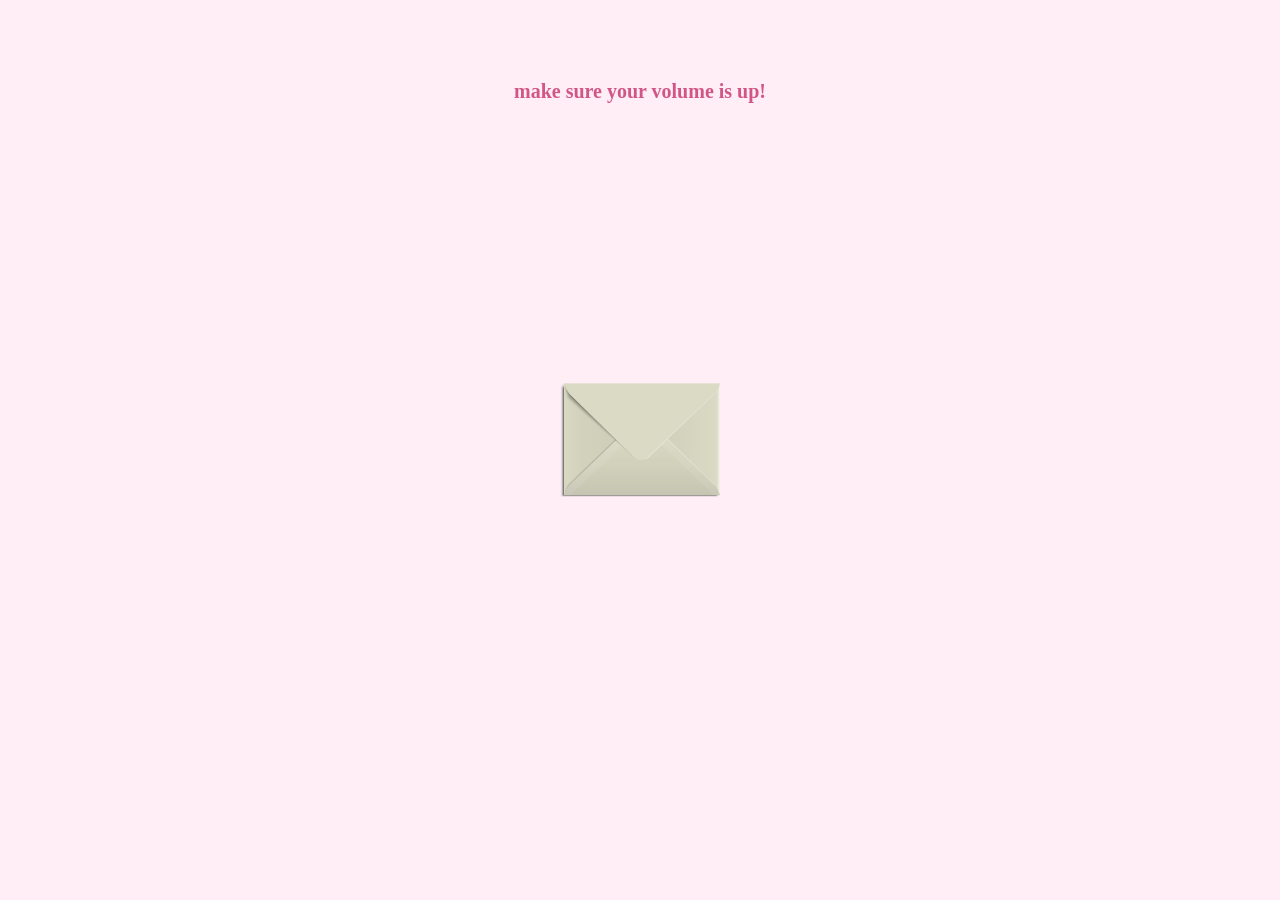
<file: card.html>
<!DOCTYPE html>
<html>
<head>
    <title>Happy Birthday</title>
    <meta name="viewport" content="width=device-width, initial-scale=1.0">
    <link rel="stylesheet" href="card.css">
</head>
<body>

<iframe id="musicPlayer" style="position:fixed; width:1px; height:1px; opacity:0; pointer-events:none;"
        src="https://www.youtube.com/embed/1H94lWUxmbY?autoplay=1&mute=1&loop=1&playlist=1H94lWUxmbY"
        allow="autoplay">
</iframe>

<h1 class="title">make sure your volume is up!</h1>

<div class="container">

    <img id="envelopeClosed" src="images/envelope-closed.png">
    <img id="envelopeOpen" src="images/envelope-open.png">

    <div class="collage-container">
        <img src="images/left-collage.png" class="collage left">
        <img src="images/right-collage.png" class="collage right">
    </div>

    <div id="cardBox">
        <p id="message"></p>
        <div id="finalLove">With love, Court</div>
    </div>

</div>

<script src="card.js"></script>
</body>
</html>
</file>
<file: card.css>
body {
    margin: 0;
    padding: 0;
    background: #ffeef5;
    min-height: 100vh;
    display: flex;
    text-align: center;
    justify-content: center;
    align-items: center;
    font-family: "Georgia", serif;
    overflow: hidden;
    cursor: url("images/cursor.png"), auto;
}

.title {
    position: fixed;
    top: 80px;
    left: 50%;
    transform: translateX(-50%);
    font-size: 20px;
    color: #d25587;
    font-weight: bold;
    z-index: 100;
    pointer-events: none;
    margin: 0;
}

.container {
    position: relative;
    display: flex;
    flex-direction: column;
    align-items: center;
    width: 100%;
}

#envelopeClosed,
#envelopeOpen {
    width: 200px;
    cursor: url("images/cursor.png"), auto;
}

#envelopeClosed {
    margin-bottom: 20px;
    opacity: 1;
    transition: opacity 0.3s ease;
    z-index: 10;
}

#envelopeOpen {
    position: absolute;
    top: 0;
    left: 50%;
    transform: translateX(-50%) scale(0.8);
    opacity: 0;
    pointer-events: none;
    transition: opacity 0.5s ease, transform 0.5s ease;
    z-index: 10;
}

#envelopeOpen.show {
    opacity: 1;
    pointer-events: auto;
    animation: envelopeBounce 0.6s ease, envelopeRise 1.2s ease forwards;
}

@keyframes envelopeBounce {
    0% { transform: translateX(-50%) scale(0.8); }
    60% { transform: translateX(-50%) scale(1.1); }
    100% { transform: translateX(-50%) scale(1); }
}

@keyframes envelopeRise {
    0% { transform: translate(-50%, 0) scale(1); }
    100% { transform: translate(-50%, -140px) scale(1); }
}

.scene-fade {
    position: fixed;
    inset: 0;
    background: #000;
    opacity: 0;
    pointer-events: none;
    z-index: 50;
}

.scene-fade.show {
    animation: sceneFade 0.7s ease forwards;
}

@keyframes sceneFade {
    0% { opacity: 0; background: transparent; }
    50% { opacity: 0.4; background: rgba(255, 188, 212, 0.4); }
    100% { opacity: 0; background: transparent; }
}

.bg-blur {
    position: fixed;
    inset: 0;
    background: radial-gradient(circle at center, rgba(255,180,210,0.4), transparent 60%);
    backdrop-filter: blur(4px);
    opacity: 0;
    transition: opacity 0.8s ease;
    pointer-events: none;
    z-index: 1;
}

.bg-blur.show {
    opacity: 1;
}

#cardBox {
    width: 500px;
    max-width: 90%;
    padding: 40px;
    background: white;
    border-radius: 16px;
    box-shadow: 0 6px 25px rgba(0,0,0,0.15);
    opacity: 0;
    display: none;
    position: fixed;
    top: 50%;
    left: 50%;
    transform: translate(-50%, -40%);
    transition: opacity 0.8s ease, transform 0.8s ease;
    z-index: 30;
}

#cardBox.show {
    opacity: 1;
    transform: translate(-50%, -50%);
    animation: cardFloat 6s ease-in-out infinite;
}

@keyframes cardFloat {
    0% { transform: translate(-50%, -50%) translateY(0); }
    50% { transform: translate(-50%, -50%) translateY(-8px); }
    100% { transform: translate(-50%, -50%) translateY(0); }
}

#message {
    font-size: 20px;
    line-height: 1.5;
    color: #444;
}

#finalLove {
    margin-top: 20px;
    font-size: 22px;
    color: #e06a9b;
    opacity: 0;
    transform: translateY(10px);
    transition: opacity 0.8s ease, transform 0.8s ease;
}

#finalLove.show {
    opacity: 1;
    transform: translateY(0);
}

.collage-container {
    position: fixed;
    top: 50%;
    left: 50%;
    width: 100%;
    transform: translate(-50%, -50%);
    pointer-events: none;
    z-index: 20;
}

.collage {
    position: absolute;
    margin-top: -200px;
    width: 460px;
    opacity: 0;
    transform: translateY(20px) rotate(-2deg);
    transition: opacity 1.2s ease, transform 1.2s ease;
    z-index: 20;
}

.collage.left {
    left: 10px;
}

.collage.right {
    right: 10px;
    transform: translateY(20px) rotate(2deg);
}

.collage.show {
    opacity: 1;
    transform: translateY(0) rotate(0deg);
}

.balloon {
    position: fixed;
    width: 20px;
    height: 26px;
    background: #ff7aa8;
    border-radius: 50% 50% 45% 45%;
    top: 50%;
    left: 50%;
    margin: -13px 0 0 -10px;
    opacity: 0;
    z-index: 40;
}

.balloon::after {
    content: "";
    position: absolute;
    bottom: -6px;
    left: 50%;
    width: 6px;
    height: 8px;
    background: #ff7aa8;
    transform: translateX(-50%);
    border-radius: 20%;
}

.balloon.animate {
    animation: balloonFloat 2.5s ease-out forwards;
}

@keyframes balloonFloat {
    0% { opacity: 1; transform: translate(0, 0) scale(1); }
    100% { opacity: 0; transform: translate(var(--dx), var(--dy)) scale(1.1); }
}

@media (max-width: 600px) {
    .title {
        top: 40px;
        font-size: 16px;
    }

    #envelopeClosed,
    #envelopeOpen {
        width: 140px;
    }

    #cardBox {
        padding: 25px;
    }

    #message {
        font-size: 18px;
    }

    #finalLove {
        font-size: 20px;
    }

    .collage {
        width: 260px;
        margin-top: -120px;
    }
}
</file>
